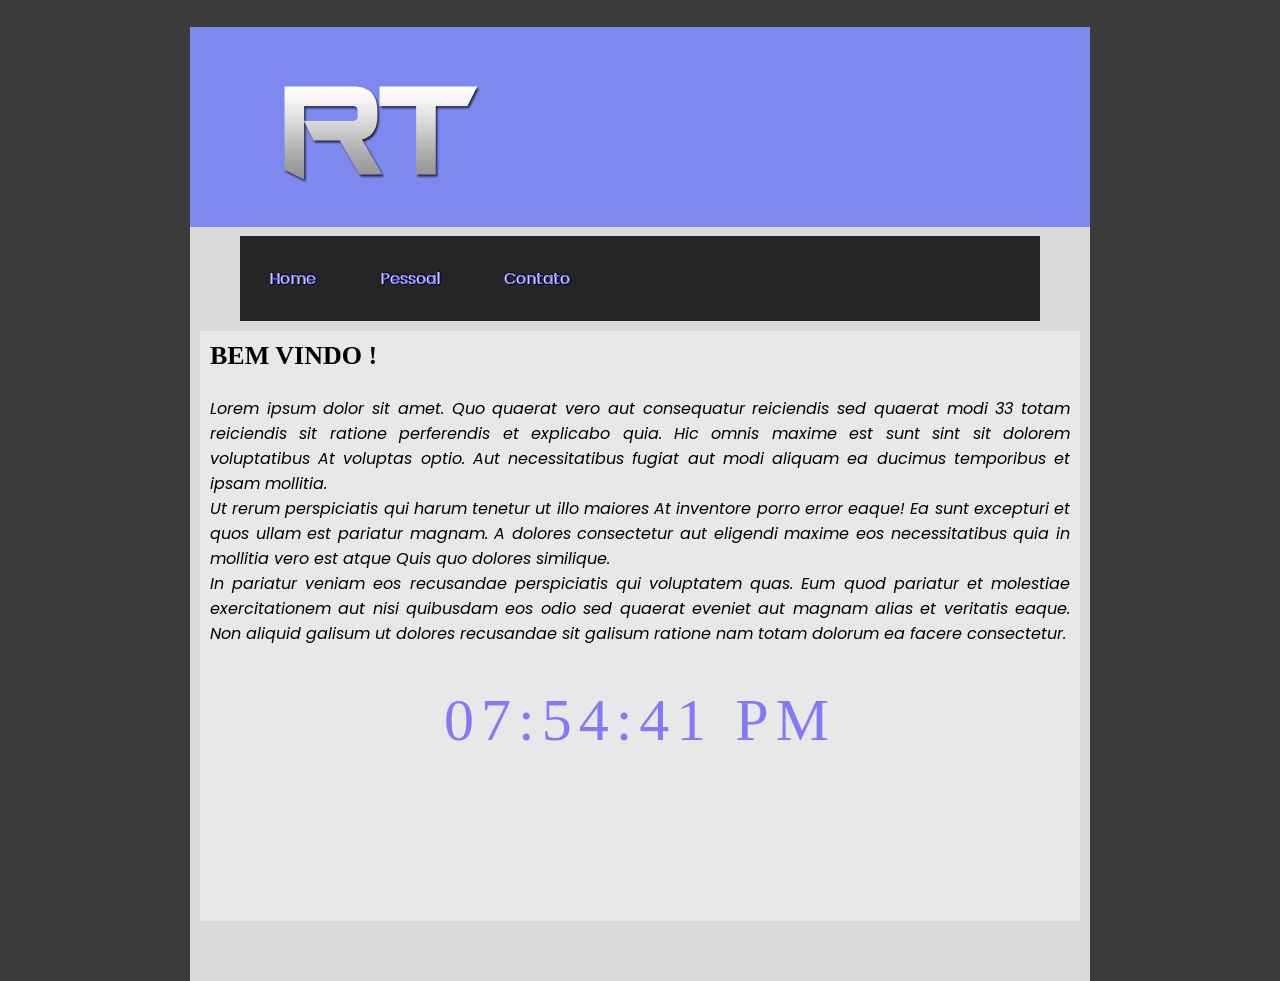
<file: index.html>
<!DOCTYPE html>
<html lang="pt-br">
<head>
    <meta charset="UTF-8">
    <meta http-equiv="X-UA-Compatible" content="IE=edge">
    <meta name="viewport" content="width=device-width, initial-scale=1.0">
    <title>Home</title>

    <link rel="stylesheet" type="text/css" href="style.css" media="screen" />
    




<nav id="banner">
    <img src="logo.png"/>
  </nav>



  <nav id="menu">
 
    <ul>  
        <li><a href="index.html">Home</a></li>
    
    
        
        <li><a href="pessoal.html">Pessoal</a></li>
    
    
        
        <li><a href="contato.html">Contato</a></li>
    </ul>  
    
    </nav>








</head>




<body>
 


    <nav id="post">
      



        <nav id="container-conteudo">
    
            

            
            <p>
            <h1>BEM VINDO !</h1><br>
            
            <p><p>Lorem ipsum dolor sit amet. Quo quaerat vero aut consequatur reiciendis sed quaerat modi 33 totam reiciendis sit ratione perferendis et explicabo quia. Hic omnis maxime est sunt sint sit dolorem voluptatibus At voluptas optio. Aut necessitatibus fugiat aut modi aliquam ea ducimus temporibus et ipsam mollitia. </p><p>Ut rerum perspiciatis qui harum tenetur ut illo maiores At inventore porro  error eaque! Ea sunt excepturi et quos ullam est pariatur magnam. A dolores consectetur aut eligendi maxime eos necessitatibus quia in mollitia vero est atque Quis quo dolores similique. </p><p>In pariatur veniam eos recusandae perspiciatis qui voluptatem quas. Eum quod pariatur et molestiae exercitationem aut nisi quibusdam eos odio  sed quaerat eveniet aut magnam alias et veritatis eaque. Non aliquid galisum ut dolores recusandae sit galisum ratione nam totam dolorum ea facere consectetur.</p>
        </p>
            
        <p><br>
         
            <div id="relogio" class="clock" onload="relogio()"></div>
    
            
         </p><br> 
    
    
        
    </nav>
    





</body>


<script type="text/javascript" src="script.js"></script>  

</html>
</file>
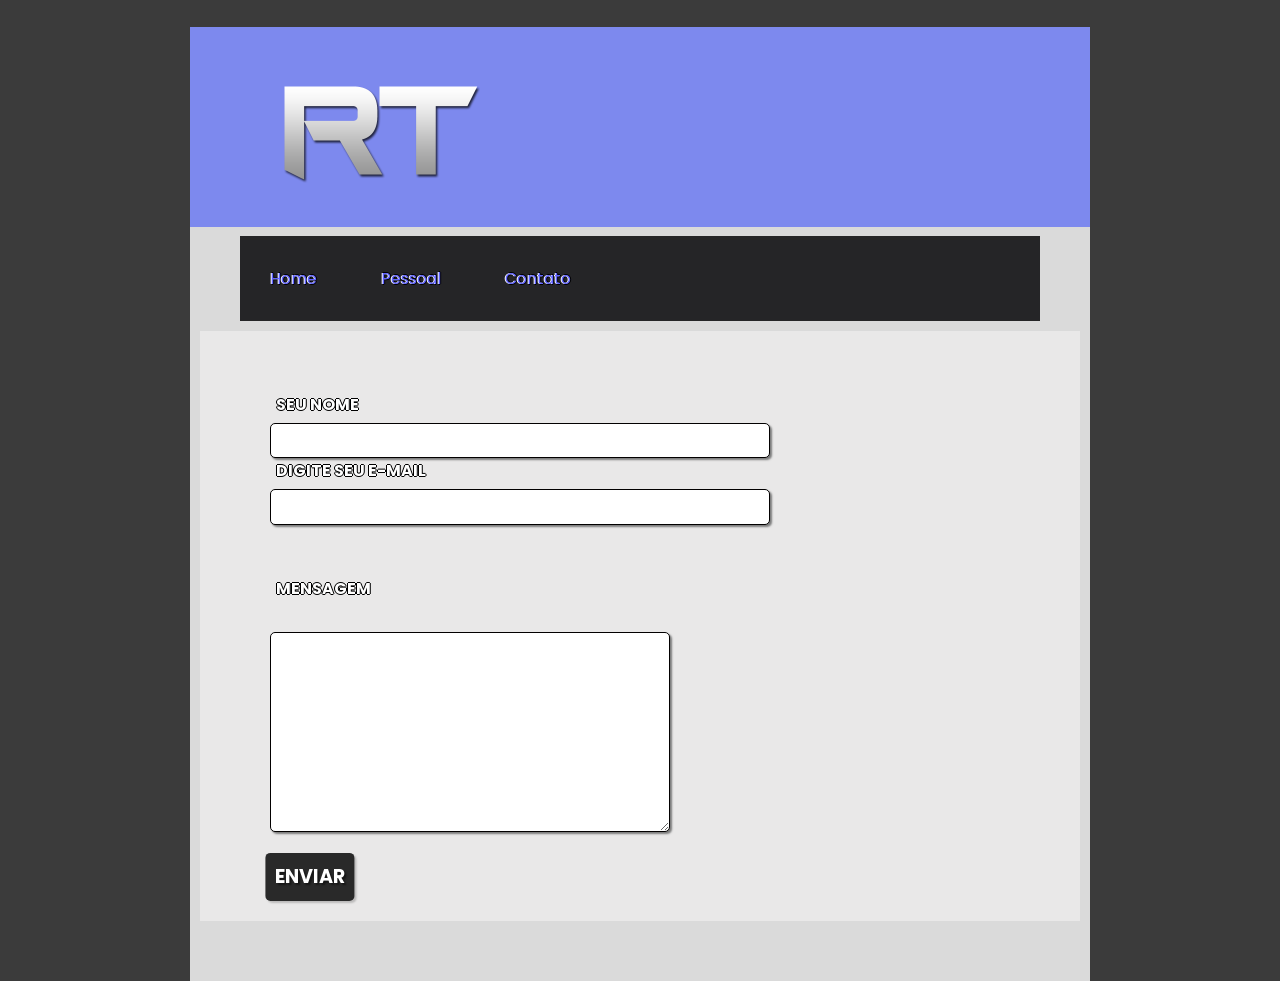
<file: contato.html>
<!DOCTYPE html>
<html lang="pt-br">
<head>
    <meta charset="UTF-8">
    <meta http-equiv="X-UA-Compatible" content="IE=edge">
    <meta name="viewport" content="width=device-width, initial-scale=1.0">
    <title>Contato</title>

    <link rel="stylesheet" type="text/css" href="style.css" media="screen" />





<nav id="banner">
    <img src="logo.png"/>
  </nav>



  <nav id="menu">
 
    <ul>  
        <li><a href="index.html">Home</a></li>
    
    
        
        <li><a href="pessoal.html">Pessoal</a></li>
    
    
        
        <li><a href="contato.html">Contato</a></li>
    </ul>  
    
    </nav>




<nav id="post">
      







</head>




<body>
 



    <nav id="container-conteudo">

        <p id="clock12"></p><br>
        
        <form>     
        <fieldset class="campo">
            <div>
                <label for="nome"><strong>SEU NOME</strong></label>
                <input type="text" nome="nome" id="nome" required>
            </div>
        
          
            <div class="campo">
                <label for="email"><strong>DIGITE SEU E-MAIL</strong></label>
                <input type="email" nome="email" id="email" required>
            </div>
      
        </fieldset>       
     <fieldset>   
        <div class="campo">
            <br>
        <label><strong>MENSAGEM</label></strong><br>
            <textarea row="6" style="width: 30em; height:15em;" id="mensagem" nome="mensagem"  required></textarea>
        </div>      
       
  
    
    <button class="botao" type="submit"><strong>ENVIAR</strong></button>

    </fieldset>     
        </form>
          
        </nav>
        




</body>


<script type="text/javascript" src="/script.js"></script>

</html>
</file>
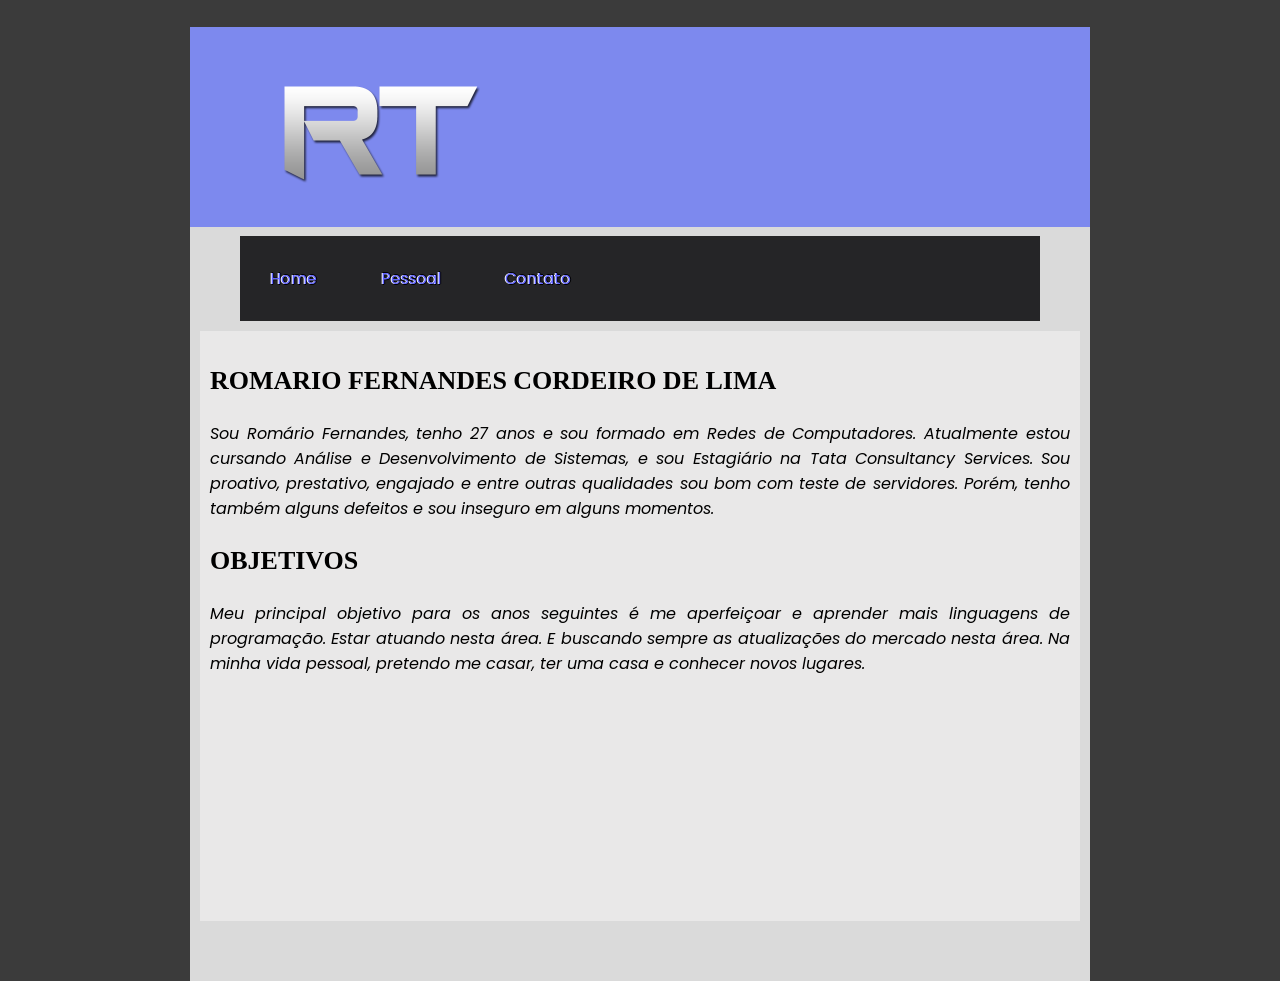
<file: pessoal.html>
<!DOCTYPE html>
<html lang="pt-br">
<head>
    <meta charset="UTF-8">
    <meta http-equiv="X-UA-Compatible" content="IE=edge">
    <meta name="viewport" content="width=device-width, initial-scale=1.0">
    <title>Pessoal</title>

    <link rel="stylesheet" type="text/css" href="style.css" media="screen" />





<nav id="banner">
    <img src="logo.png"/>
  </nav>



  <nav id="menu">
 
    <ul>  
        <li><a href="index.html">Home</a></li>
    
    
        
        <li><a href="pessoal.html">Pessoal</a></li>
    
    
        
        <li><a href="contato.html">Contato</a></li>
    </ul>  
    
    </nav>




<nav id="post">
      



    




</head>




<body>
 


    <nav id="container-conteudo">

        <p id="clock12"></p><br>


        <h1>ROMARIO FERNANDES CORDEIRO DE LIMA</h1><br>
        
        <p> Sou Romário Fernandes, tenho 27 anos e sou formado em Redes de Computadores. Atualmente estou cursando Análise e Desenvolvimento de Sistemas, e sou Estagiário na Tata Consultancy Services. Sou proativo, prestativo, engajado e entre outras qualidades sou bom com teste de servidores. Porém, tenho também alguns defeitos e sou inseguro em alguns momentos. </p>
    <br></p>
        
        
        
        <h1>OBJETIVOS</h1><br>
        
        <p><p>Meu principal objetivo para os anos seguintes é me aperfeiçoar e aprender mais linguagens de programação. Estar atuando nesta área. E buscando sempre as atualizações do mercado nesta área. Na minha vida pessoal, pretendo me casar, ter uma casa e conhecer novos lugares.</p>
        
       
      

    
</nav>





</body>


<script type="text/javascript" src="/script.js"></script>

</html>
</file>
<file: style.css>
@import url('https://fonts.googleapis.com/css2?family=Poppins:wght@200&display=swap');

*{
    margin: 0px auto;
    padding: 0px;
    box-sizing: border-box;
    font-family: "Poppins", Arial, Helvetica, sans-serif;
    
}

html{
    scroll-behavior: smooth;
    border: 0px solid rgb(0, 0, 0);
    background-color:rgb(59, 59, 59);
    box-sizing: border-box;
    max-width:900px;

}

body{

    background-color:rgb(218, 218, 218);



}

#post{

    border: 0px solid rgb(0, 0, 0);
    background-color:rgb(218, 218, 218);
    width: auto;
    height: 650px;
    margin-top: auto;


}


#banner{
    border: 0px solid #000;
    margin: 0px;
    margin-top: 3%;
    background-color:rgb(125, 137, 238);
    max-width: auto;
    height: 200px;

}

#banner img{

width: 200px;
margin: 0px 220px;
margin-left: 10%;


}

#menu {

    background-color: rgb(218, 218, 218); 
    

}

#menu ul {
  
    max-width: 800px;
    margin-top: 1%;
    list-style: none;
    padding: 0px;
    background-color: rgb(37, 37, 39);
 
}

#menu ul li{
display: inline;

}

#menu ul li a{
    color: rgb(96, 99, 255);
    padding: 30px;
    display: inline-block;
    text-decoration: none;
    transition: .4s;
    text-shadow: -1px 0 rgb(255, 255, 255), 0 1px black, 1px 0 black, 0 -1px black;
    }    
    
    
#menu ul li a:hover{
    background-color: rgb(58, 58, 61);

        
}    




#container-conteudo {
    max-width: auto;
    margin-top: 300px;
    margin: 10px;
    height: 590px;
    padding: 10px;
    background-color:rgb(233, 232, 232);
    border: 0px solid #000;
    margin-bottom: 2em;

}  

#container-conteudo h1 {

font-family:'Times New Roman', Times, serif;
font-size: 26px;


}

#container-conteudo p {

font-style: italic;
text-align: justify;


}

fieldset{
border: 0px solid;
max-width:500px;
max-height:500px;
margin-left: 60px;
margin-top: 20px;
float: fixed;


}

input, select, textarea,button {
    border-radius: 5px;


}

.campo{

    margin-bottom: 1em;

}

.campo label{
    margin-bottom:0.6em;
    color:rgb(255, 255, 255);
    margin: 6px;
    display:block;
    text-shadow: -1px 0 black, 0 1px black, 1px 0 black, 0 -1px black;
    margin-right:1em;
}



.campo input[type="text"], .campo input[type="email"], .campo select, .campo textarea{

    padding: 0.5em;
    float: left;
    width: 500px;
    border: 1px solid rgb(2, 0, 0);
    box-shadow: 2px 2px 2px rgb(124, 124, 124);
    display: block;
    
}

.campo select option{

    padding-right: 1em;

}

.campo input:focus select:focus, campo textarea:focus{

    background: #E0E0F8;


}



.botao {

    font-size: 1.2em;
    background:#292929;
    border: 0;
    margin-bottom: 1em;
    color:#ffffff;
    padding: 0.5em 0.5em;
    box-shadow: 2px 2px 2px rgba(0, 0, 0, 0.2);
    text-shadow: 2px 2px 2px rgba(0, 0, 0, 0.5);
    margin-top: 9%;
    margin-left: 8%;
    margin-right: 50%;
    transform: translate(-50%, -50%);
}

.botao:hover{

    background: #7b79ff;
    box-shadow: inset 2px 2px 2px rgba(0,0,0.2);
    text-shadow: none;


}

.clock {
    position: absolute;
    top: 80%;
    left: 50%;
    transform: translateX(-50%) translateY(-50%);
    color: #8579f6;
    font-size: 60px;
    font-family: Orbitron;
    letter-spacing: 7px;
   


}
</file>
